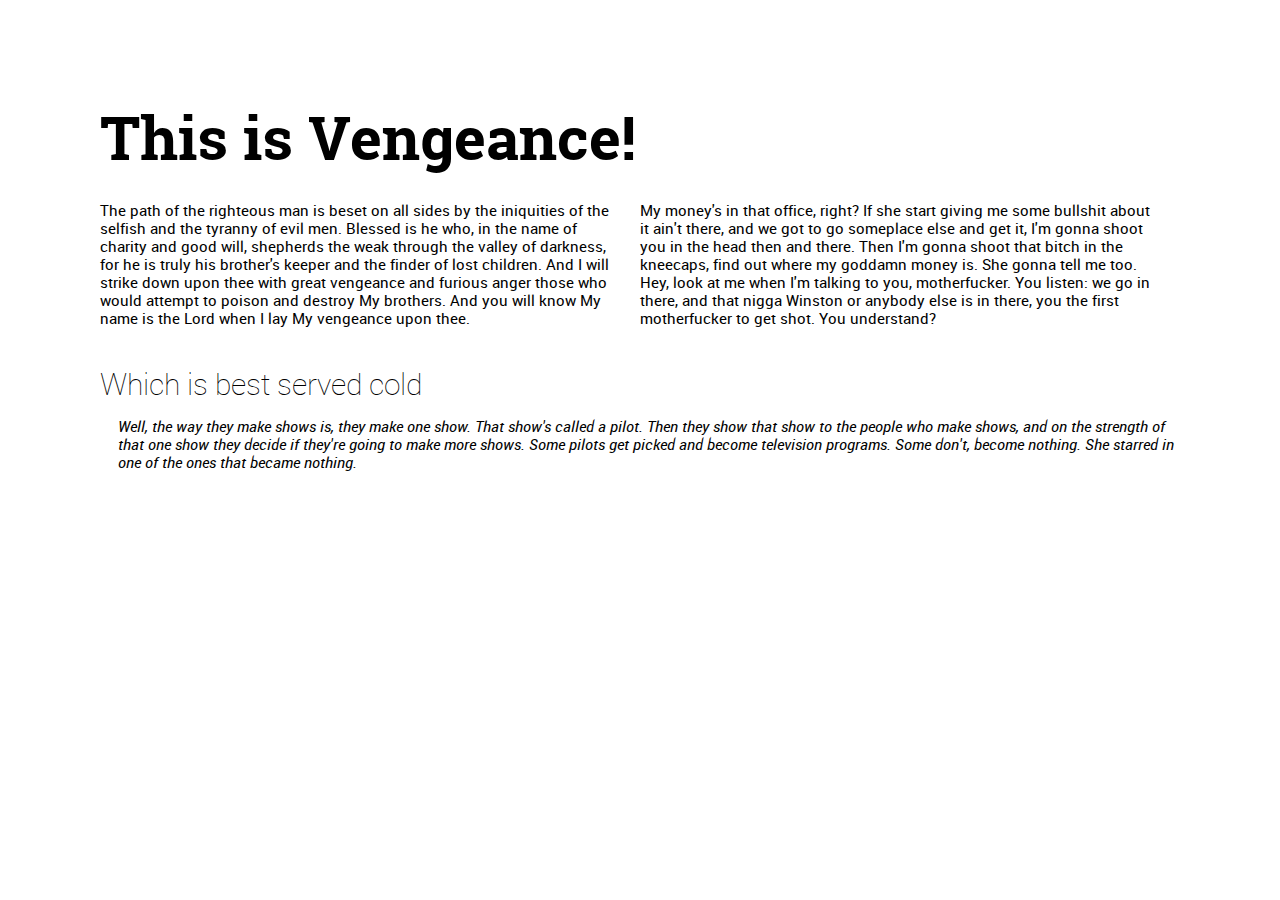
<file: grid.html>
<!doctype html>
<html>
  <head>
    <title>Grid • For the JSTP Site</title>
    <link rel="stylesheet" type="text/css" href="css/Roboto.css" />
    <link rel="stylesheet" type="text/css" href="css/RobotoSlab.css" />
    <link rel="stylesheet" type="text/css" href="css/grid.css" />
    <link rel="stylesheet" type="text/css" href="css/grid-jstp.css" />
  </head>

  <body>
    <section>
    <h1>This is Vengeance!</h1>
    <p>The path of the righteous man is beset on all sides by the iniquities of the selfish and the tyranny of evil men. Blessed is he who, in the name of charity and good will, shepherds the weak through the valley of darkness, for he is truly his brother's keeper and the finder of lost children. And I will strike down upon thee with great vengeance and furious anger those who would attempt to poison and destroy My brothers. And you will know My name is the Lord when I lay My vengeance upon thee.</p>
    <p>My money's in that office, right? If she start giving me some bullshit about it ain't there, and we got to go someplace else and get it, I'm gonna shoot you in the head then and there. Then I'm gonna shoot that bitch in the kneecaps, find out where my goddamn money is. She gonna tell me too. Hey, look at me when I'm talking to you, motherfucker. You listen: we go in there, and that nigga Winston or anybody else is in there, you the first motherfucker to get shot. You understand?</p>
    <div class="clearfix"></div>
    <h2>Which is best served cold</h2>
    <blockquote>Well, the way they make shows is, they make one show. That show's called a pilot. Then they show that show to the people who make shows, and on the strength of that one show they decide if they're going to make more shows. Some pilots get picked and become television programs. Some don't, become nothing. She starred in one of the ones that became nothing.</blockquote>
    </section>
  </body>
</html>
</file>
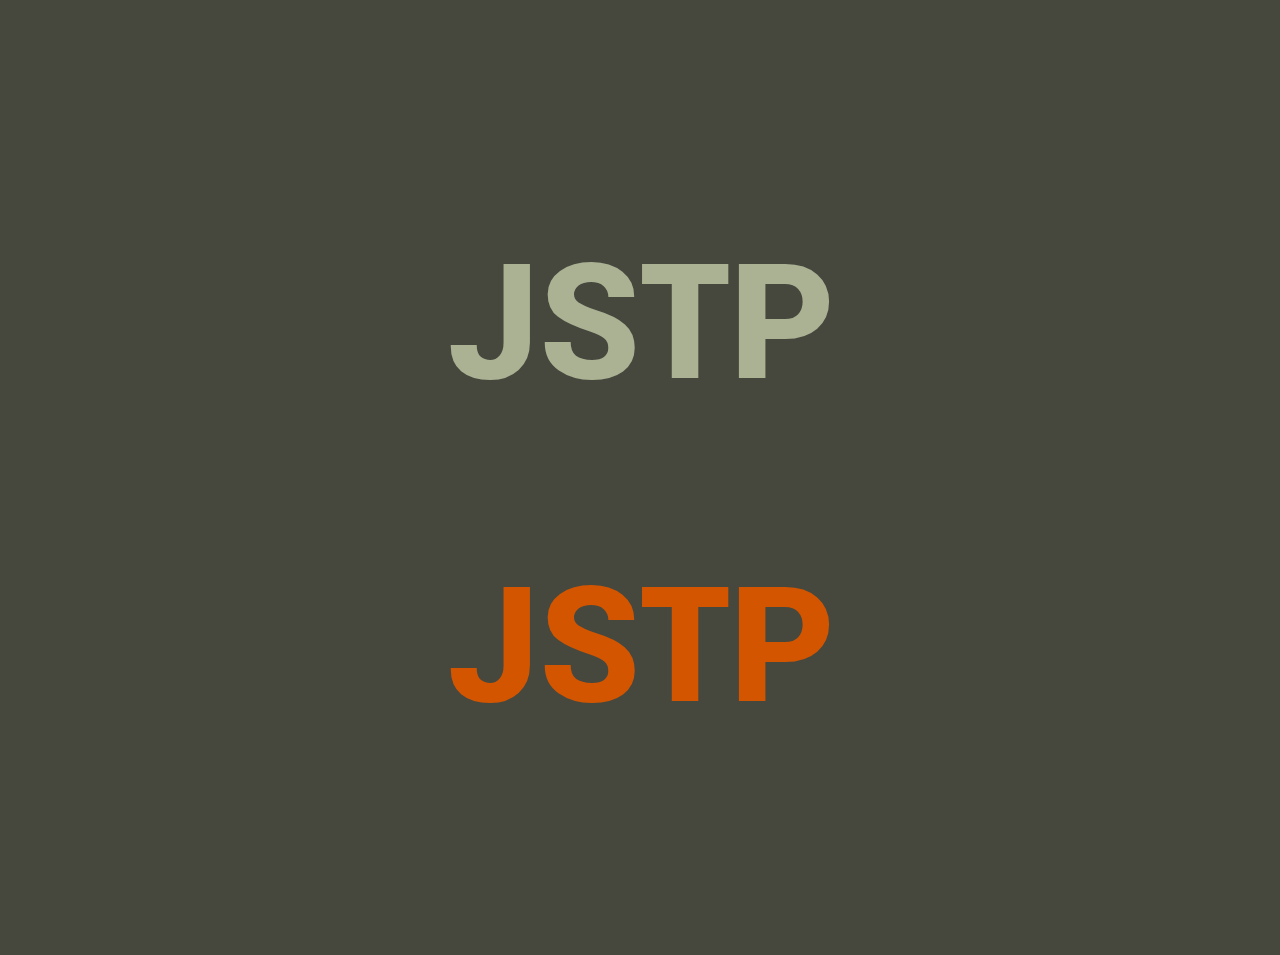
<file: logo.html>
<!doctype html>
<html>
  <head>
    <title>JSTP Logo • Testing</title>
    <link rel="stylesheet" type="text/css" href="css/Roboto.css" />
    <link rel="stylesheet" type="text/css" href="css/RobotoSlab.css" />
    <style type="text/css">
      body {
        margin: 13em;
        background: #46483e;
      }
      h1:nth-child(even) {
        font-family: Roboto;
        text-align: center;
        font-weight: 900;
        font-size: 10em;
        color: #d45500;
      }
      h1:nth-child(odd) {
        font-family: Roboto;
        text-align: center;
        font-weight: 900;
        font-size: 10em;
        color: #aab293;
      }
    </style>
  </head>
  <body>
    <h1>JSTP</h1>
    <h1>JSTP</h1>
  </body>
</html>
</file>
<file: css/Roboto.css>
/* BLACK
************************************************************************/
@font-face {
  font-family: 'Roboto';
  font-weight: 900;
  font-style: normal;
  src: local('Roboto Black'), local('Roboto-Black'), url('../font/Roboto-Black-webfont.eot');
  src: local('Roboto Black'), local('Roboto-Black'), 
       url('../font/Roboto-Black-webfont.eot?#iefix') format('embedded-opentype'),
       url('../font/Roboto-Black-webfont.woff') format('woff'),
       url('../font/Roboto-Black-webfont.ttf') format('truetype'),
       url('../font/Roboto-Black-webfont.svg#robotoblack') format('svg');
}

@font-face {
  font-family: 'Roboto';
  font-weight: 900;
  font-style: italic;
  src: local('Roboto Black Italic'), local('Roboto-BlackItalic'), url('../font/Roboto-BlackItalic-webfont.eot');
  src: local('Roboto Black Italic'), local('Roboto-BlackItalic'), 
       url('../font/Roboto-BlackItalic-webfont.eot?#iefix') format('embedded-opentype'),
       url('../font/Roboto-BlackItalic-webfont.woff') format('woff'),
       url('../font/Roboto-BlackItalic-webfont.ttf') format('truetype'),
       url('../font/Roboto-BlackItalic-webfont.svg#robotoblack') format('svg');
}

/* BOLD
************************************************************************/
@font-face {
  font-family: 'Roboto';
  font-weight: 700;
  font-style: normal;
  src: local('Roboto Bold'), local('Roboto-Bold'), url('../font/Roboto-Bold-webfont.eot');
  src: local('Roboto Bold'), local('Roboto-Bold'), 
       url('../font/Roboto-Bold-webfont.eot?#iefix') format('embedded-opentype'),
       url('../font/Roboto-Bold-webfont.woff') format('woff'),
       url('../font/Roboto-Bold-webfont.ttf') format('truetype'),
       url('../font/Roboto-Bold-webfont.svg#robotoblack') format('svg');
}

@font-face {
  font-family: 'Roboto';
  font-weight: 700;
  font-style: italic;
  src: local('Roboto Bold Italic'), local('Roboto-BoldItalic'), url('../font/Roboto-BoldItalic-webfont.eot');
  src: local('Roboto Bold Italic'), local('Roboto-BoldItalic'), 
       url('../font/Roboto-BoldItalic-webfont.eot?#iefix') format('embedded-opentype'),
       url('../font/Roboto-BoldItalic-webfont.woff') format('woff'),
       url('../font/Roboto-BoldItalic-webfont.ttf') format('truetype'),
       url('../font/Roboto-BoldItalic-webfont.svg#robotoblack') format('svg');
}

/* MEDIUM
************************************************************************/
@font-face {
  font-family: 'Roboto';
  font-weight: 500;
  font-style: normal;
  src: local('Roboto Medium'), local('Roboto-Medium'), url('../font/Roboto-Medium-webfont.eot');
  src: local('Roboto Medium'), local('Roboto-Medium'), 
       url('../font/Roboto-Medium-webfont.eot?#iefix') format('embedded-opentype'),
       url('../font/Roboto-Medium-webfont.woff') format('woff'),
       url('../font/Roboto-Medium-webfont.ttf') format('truetype'),
       url('../font/Roboto-Medium-webfont.svg#robotoblack') format('svg');
}

@font-face {
  font-family: 'Roboto';
  font-weight: 500;
  font-style: italic;
  src: local('Roboto Medium Italic'), local('Roboto-MediumItalic'), url('../font/Roboto-MediumItalic-webfont.eot');
  src: local('Roboto Medium Italic'), local('Roboto-MediumItalic'), 
       url('../font/Roboto-MediumItalic-webfont.eot?#iefix') format('embedded-opentype'),
       url('../font/Roboto-MediumItalic-webfont.woff') format('woff'),
       url('../font/Roboto-MediumItalic-webfont.ttf') format('truetype'),
       url('../font/Roboto-MediumItalic-webfont.svg#robotoblack') format('svg');
}

/* REGULAR
************************************************************************/
@font-face {
  font-family: 'Roboto';
  font-weight: 400;
  font-style: normal;
  src: local('Roboto Regular'), local('Roboto-Regular'), url('../font/Roboto-Regular-webfont.eot');
  src: local('Roboto Regular'), local('Roboto-Regular'), 
       url('../font/Roboto-Regular-webfont.eot?#iefix') format('embedded-opentype'),
       url('../font/Roboto-Regular-webfont.woff') format('woff'),
       url('../font/Roboto-Regular-webfont.ttf') format('truetype'),
       url('../font/Roboto-Regular-webfont.svg#robotoblack') format('svg');
}

@font-face {
  font-family: 'Roboto';
  font-weight: 400;
  font-style: italic;
  src: local('Roboto Italic'), local('Roboto-Italic'), url('../font/Roboto-Italic-webfont.eot');
  src: local('Roboto Italic'), local('Roboto-Italic'), 
       url('../font/Roboto-Italic-webfont.eot?#iefix') format('embedded-opentype'),
       url('../font/Roboto-Italic-webfont.woff') format('woff'),
       url('../font/Roboto-Italic-webfont.ttf') format('truetype'),
       url('../font/Roboto-Italic-webfont.svg#robotoblack') format('svg');
}

/* LIGHT
************************************************************************/
@font-face {
  font-family: 'Roboto';
  font-weight: 300;
  font-style: normal;
  src: local('Roboto Light'), local('Roboto-Light'), url('../font/Roboto-Light-webfont.eot');
  src: local('Roboto Light'), local('Roboto-Light'), 
       url('../font/Roboto-Light-webfont.eot?#iefix') format('embedded-opentype'),
       url('../font/Roboto-Light-webfont.woff') format('woff'),
       url('../font/Roboto-Light-webfont.ttf') format('truetype'),
       url('../font/Roboto-Light-webfont.svg#robotoblack') format('svg');
}

@font-face {
  font-family: 'Roboto';
  font-weight: 300;
  font-style: italic;
  src: local('Roboto Light Italic'), local('Roboto-LightItalic'), url('../font/Roboto-LightItalic-webfont.eot');
  src: local('Roboto Light Italic'), local('Roboto-LightItalic'), 
       url('../font/Roboto-LightItalic-webfont.eot?#iefix') format('embedded-opentype'),
       url('../font/Roboto-LightItalic-webfont.woff') format('woff'),
       url('../font/Roboto-LightItalic-webfont.ttf') format('truetype'),
       url('../font/Roboto-LightItalic-webfont.svg#robotoblack') format('svg');
}

/* THIN
************************************************************************/
@font-face {
  font-family: 'Roboto';
  font-weight: 100;
  font-style: normal;
  src: local('Roboto Thin'), local('Roboto-Thin'), url('../font/Roboto-Thin-webfont.eot');
  src: local('Roboto Thin'), local('Roboto-Thin'), 
       url('../font/Roboto-Thin-webfont.eot?#iefix') format('embedded-opentype'),
       url('../font/Roboto-Thin-webfont.woff') format('woff'),
       url('../font/Roboto-Thin-webfont.ttf') format('truetype'),
       url('../font/Roboto-Thin-webfont.svg#robotoblack') format('svg');
}

@font-face {
  font-family: 'Roboto';
  font-weight: 100;
  font-style: italic;
  src: local('Roboto Thin Italic'), local('Roboto-ThinItalic'), url('../font/Roboto-ThinItalic-webfont.eot');
  src: local('Roboto Thin Italic'), local('Roboto-ThinItalic'), 
       url('../font/Roboto-ThinItalic-webfont.eot?#iefix') format('embedded-opentype'),
       url('../font/Roboto-ThinItalic-webfont.woff') format('woff'),
       url('../font/Roboto-ThinItalic-webfont.ttf') format('truetype'),
       url('../font/Roboto-ThinItalic-webfont.svg#robotoblack') format('svg');
}
</file>
<file: css/RobotoSlab.css>
@font-face {
  font-family: 'Roboto Slab';
  font-weight: 700;
  font-style: normal;
  src: local('Roboto Slab Bold'), local('RobotoSlab-Bold'), url('../font/RobotoSlab-Bold-webfont.eot');
  src: local('Roboto Slab Bold'), local('RobotoSlab-Bold'), 
       url('../font/RobotoSlab-Bold-webfont.eot?#iefix') format('embedded-opentype'),
       url('../font/RobotoSlab-Bold-webfont.woff') format('woff'),
       url('../font/RobotoSlab-Bold-webfont.ttf') format('truetype'),
       url('../font/RobotoSlab-Bold-webfont.svg#robotoblack') format('svg');
}

@font-face {
  font-family: 'Roboto Slab';
  font-weight: 400;
  font-style: normal;
  src: local('Roboto Slab Regular'), local('RobotoSlab-Regular'), url('../font/RobotoSlab-Regular-webfont.eot');
  src: local('Roboto Slab Regular'), local('RobotoSlab-Regular'), 
       url('../font/RobotoSlab-Regular-webfont.eot?#iefix') format('embedded-opentype'),
       url('../font/RobotoSlab-Regular-webfont.woff') format('woff'),
       url('../font/RobotoSlab-Regular-webfont.ttf') format('truetype'),
       url('../font/RobotoSlab-Regular-webfont.svg#robotoblack') format('svg');
}

@font-face {
  font-family: 'Roboto Slab';
  font-weight: 300;
  font-style: normal;
  src: local('Roboto Slab Light'), local('RobotoSlab-Light'), url('../font/RobotoSlab-Light-webfont.eot');
  src: local('Roboto Slab Light'), local('RobotoSlab-Light'), 
       url('../font/RobotoSlab-Light-webfont.eot?#iefix') format('embedded-opentype'),
       url('../font/RobotoSlab-Light-webfont.woff') format('woff'),
       url('../font/RobotoSlab-Light-webfont.ttf') format('truetype'),
       url('../font/RobotoSlab-Light-webfont.svg#robotoblack') format('svg');
}

@font-face {
  font-family: 'Roboto Slab';
  font-weight: 100;
  font-style: normal;
  src: local('Roboto Slab Thin'), local('RobotoSlab-Thin'), url('../font/RobotoSlab-Thin-webfont.eot');
  src: local('Roboto Slab Thin'), local('RobotoSlab-Thin'), 
       url('../font/RobotoSlab-Thin-webfont.eot?#iefix') format('embedded-opentype'),
       url('../font/RobotoSlab-Thin-webfont.woff') format('woff'),
       url('../font/RobotoSlab-Thin-webfont.ttf') format('truetype'),
       url('../font/RobotoSlab-Thin-webfont.svg#robotoblack') format('svg');
}
</file>
<file: css/grid.css>
.grid {
  background: url(../img/grid-square.svg) top left;
}
</file>
<file: css/grid-jstp.css>
/* 

How to calculate the block width

Block Width [in ems] = 
  (Full Width / (Em Width * Block Amount)) - 1.2 * Amount of Lines in Street

Note: Full Width must be a multiple of 18

*/

body {
  font: normal normal normal 15px Roboto;
  -webkit-font-smoothing: antialiased;
  margin: 0 auto;
  line-height: 1.2em;
  width: 1080px;
}

p {
  margin: 0 1.2em 0 0;
  float: left;
  width: 34.8em;
}

h1 {
  font-family: "Roboto Slab";
  line-height: 1.2em;
  font-size: 4em;
  font-weight: 700;
  margin: 1.4em 0 .45em 0;
}

h2 {
  line-height: 1.2em;
  font-size: 2em;
  font-weight: 100;
  margin: 1.3em 0 .5em 0;
}

blockquote {
  margin: 0 0 0 1.2em;
  font-style: italic;
}

section {
  padding-top: 18px;
  margin: 0;
}

.clearfix {
  clear: both;
}

@media screen and (max-width: 1080px) {
  body {
    width: 900px;
  }

  p {
    width: 28.8em;
  }
}

@media screen and (max-width: 900px) {
  body {
    width: 720px;
  }

  p {
    width: 22.8em;
  }
}

@media screen and (max-width: 720px) {
  body {
    width: 540px;
  }

  p {
    width: 100%;
    margin-right: 0;
  }
  p + p {
    margin-top: 1.2em;
  }
}
</file>
